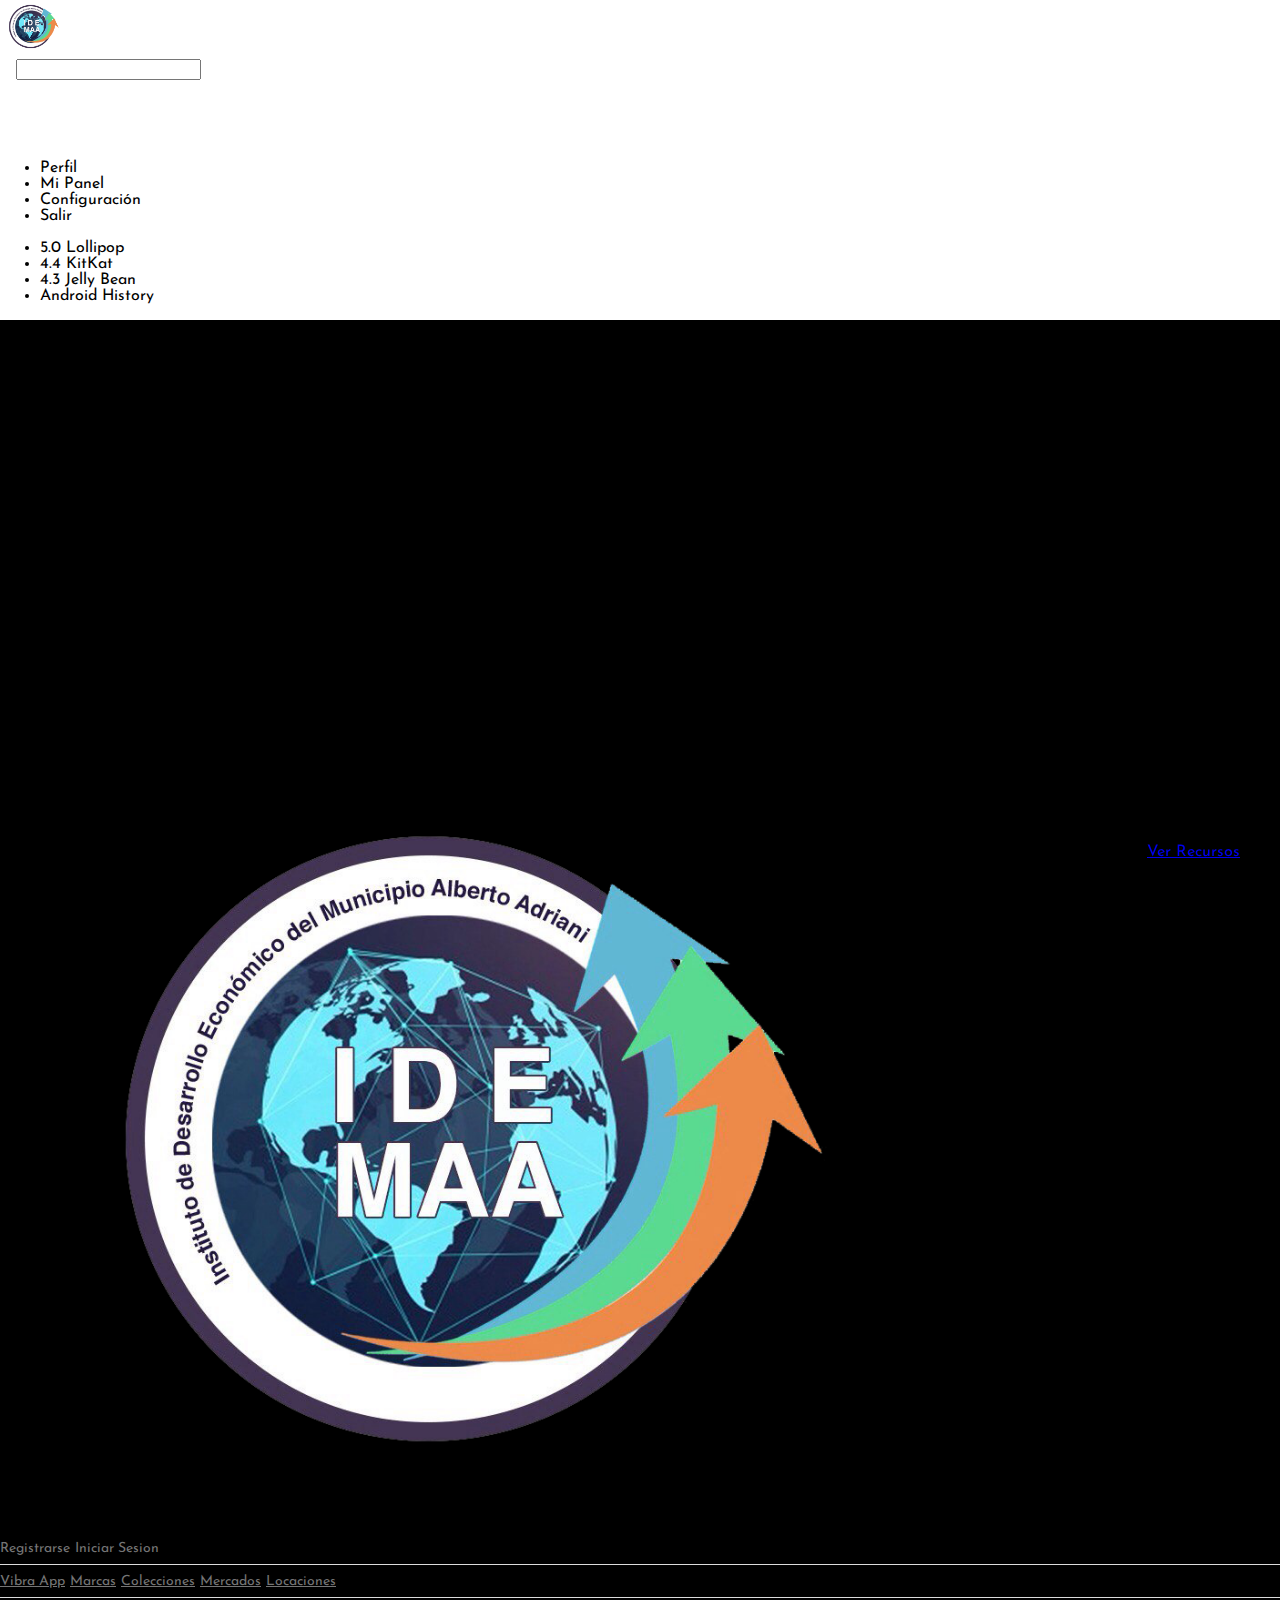
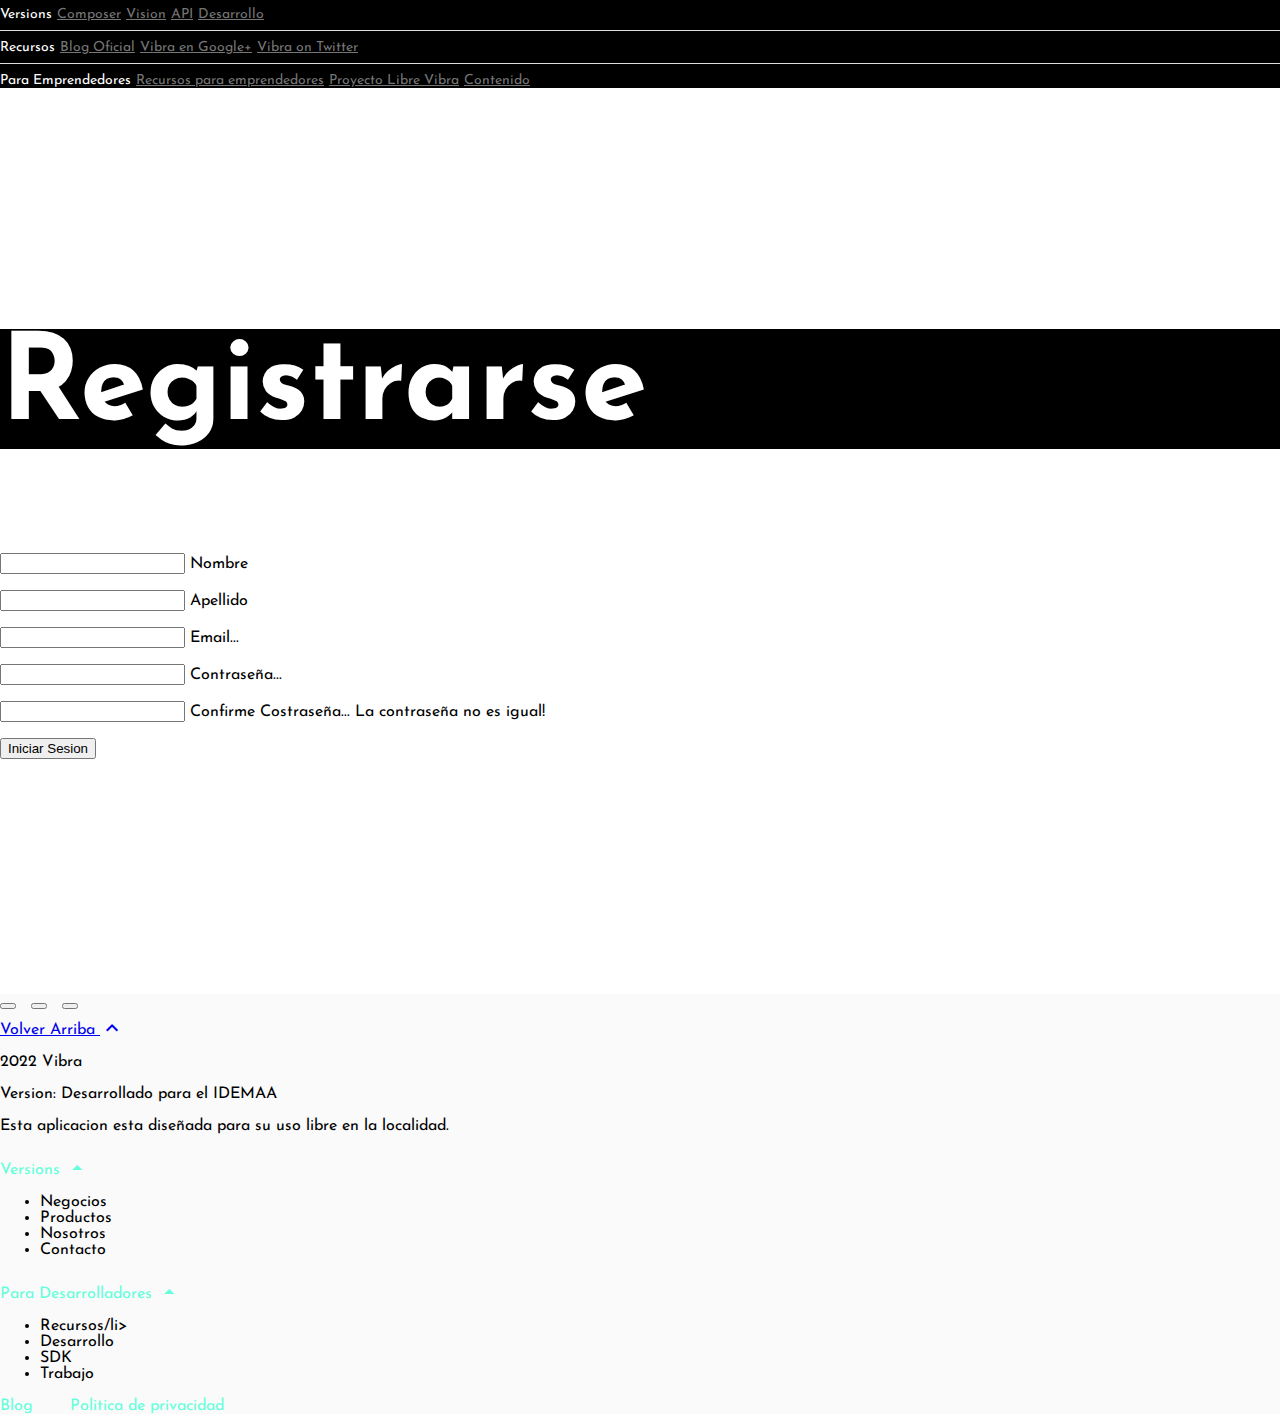
<file: front/signup.html>
<!doctype html>
<!--
  Material Design Lite
  Copyright 2015 Google Inc. All rights reserved.

  Licensed under the Apache License, Version 2.0 (the "License");
  you may not use this file except in compliance with the License.
  You may obtain a copy of the License at

      https://www.apache.org/licenses/LICENSE-2.0

  Unless required by applicable law or agreed to in writing, software
  distributed under the License is distributed on an "AS IS" BASIS,
  WITHOUT WARRANTIES OR CONDITIONS OF ANY KIND, either express or implied.
  See the License for the specific language governing permissions and
  limitations under the License
-->

<html lang="en">
  <head>
    <meta charset="utf-8">
    <meta http-equiv="X-UA-Compatible" content="IE=edge">
    <meta name="description" content="Introducing Lollipop, a sweet new take on Android.">
    <meta name="viewport" content="width=device-width, initial-scale=1.0, minimum-scale=1.0">
    <title>IDEMAA | Vibra</title>

    <!-- Page styles -->
    <link rel="stylesheet" href="https://fonts.googleapis.com/css?family=Roboto:regular,bold,italic,thin,light,bolditalic,black,medium&amp;lang=en">
    <link rel="stylesheet" href="https://fonts.googleapis.com/icon?family=Material+Icons">
    <link rel="stylesheet" href="https://code.getmdl.io/1.3.0/material.blue_grey-light_blue.min.css" />
    <link rel="stylesheet" href="../front/css/styles.css">
    <link rel="icon" type="image/png" href="../front/images/idemaalogo.png">
    <script type='text/javascript' src='../front/js/scripts.js'></script>
    <style>
    @import url('https://fonts.googleapis.com/css2?family=Josefin+Sans:wght@100;200;400&display=swap');
    #view-source {
      position: fixed;
      display: block;
      right: 0;
      bottom: 0;
      margin-right: 40px;
      margin-bottom: 40px;
      z-index: 900;
    }

    body {

    font-family: 'Josefin Sans', sans-serif;



    }



    .demo-card-wide.mdl-card {
  width: 512px;
}
.demo-card-wide > .mdl-card__title {
  color: #fff;
  height: 176px;
  background: url('../front/images/wear.png') center / cover;
}
.demo-card-wide > .mdl-card__menu {
  color: #fff;
}

#saininbots {
  background-color: hsla(0, 0%, 0%, 0.6);
  position: fixed;
  top:0.1%;
  right: 1%;
  display: none;
  width: 100%;
  height: 100%;
  align: center;

}

#sainincar {
  position: relative;
  top: 17%;
  margin: auto;


}

#loginbots {
  background-color: hsla(0, 0%, 0%, 0.6);
  position: fixed;
  top:0.1%;
  right: 1%;
  display: none;
  width: 100%;
  height: 100%;
  align: center;

}

#logincar {
  position: relative;
  top: 17%;
  margin: auto;


}

#logincar > .mdl-card__title {

  background: url('../front/images/devices.jpg') center / cover;


}

#more-button {
  display: none;


}




    </style>
  </head>
  <body id="bodei">
    <div class="mdl-layout mdl-js-layout mdl-layout--fixed-header">

      <div class="android-header mdl-layout__header mdl-layout__header--waterfall">
        <div class="mdl-layout__header-row">
          <span class="android-title mdl-layout-title">
           <a href="index.html">
            <img id="idemaa-logo" src="../front/images/idemaalogo.png">
              </a>
          </span>
          <!-- Add spacer, to align navigation to the right in desktop -->
          <div class="android-header-spacer mdl-layout-spacer"></div>
          <div class="android-search-box mdl-textfield mdl-js-textfield mdl-textfield--expandable mdl-textfield--floating-label mdl-textfield--align-right mdl-textfield--full-width">
            <label class="mdl-button mdl-js-button mdl-button--icon" for="search-field">

            </label>
            <div class="mdl-textfield__expandable-holder">
              <input class="mdl-textfield__input" type="text" id="search-field">
            </div>
          </div>
          <!-- Navigation -->
          <div id="nav-cont" class="android-navigation-container">

            <nav class="android-navigation mdl-navigation">

              <a class="mdl-navigation__link mdl-typography--text-uppercase" onclick="location.href='index.html';">Nosotros</a>



            <a class="mdl-navigation__link mdl-typography--text-uppercase" onclick="togglesignup()">Registrarse</a>


              <a class="mdl-navigation__link mdl-typography--text-uppercase" onclick="togglelogin()">Iniciar Sesion</a>

            </nav>
          </div>

          <span class="android-mobile-title mdl-layout-title">
            <img id="idemaa-logo" src="../front/images/idemaalogo.png">
          </span>
          <button class="android-more-button mdl-button mdl-js-button mdl-button--icon mdl-js-ripple-effect" id="more-button">
            <i class="material-icons">more_vert</i>
          </button>
          <ul class="mdl-menu mdl-js-menu mdl-menu--bottom-right mdl-js-ripple-effect" for="more-button">
            <li disabled class="mdl-menu__item">Perfil</li>
            <li onclick="location.href='user.html';" class="mdl-menu__item">Mi Panel</li>
            <li disabled class="mdl-menu__item">Configuración</li>
            <li onclick="logout()" class="mdl-menu__item">Salir</li>
          </ul>



          <ul class="mdl-menu mdl-js-menu mdl-js-ripple-effect" for="more-button2">
            <li class="mdl-menu__item">5.0 Lollipop</li>
            <li class="mdl-menu__item">4.4 KitKat</li>
            <li disabled class="mdl-menu__item">4.3 Jelly Bean</li>
            <li class="mdl-menu__item">Android History</li>
          </ul>




          <div id="loginbots" >




          <div id="logincar" class="demo-card-wide mdl-card mdl-shadow--2dp">
            <div class="mdl-card__title">
              <h2 class="mdl-card__title-text">Bienvenido</h2>
            </div>
            <div class="mdl-card__supporting-text">

              <!-- Textfield with Floating Label -->

                    <form id="formalogin" action="#">
                      <div class="mdl-textfield mdl-js-textfield mdl-textfield--floating-label">
                        <input class="mdl-textfield__input" type="text" id="login-mail">
                        <label class="mdl-textfield__label" for="login-mail">Email...</label>
                      </div>

                    <!-- Numeric Textfield with Floating Label -->

                      <div class="mdl-textfield mdl-js-textfield mdl-textfield--floating-label">
                        <input class="mdl-textfield__input" type="password" pattern="-?[0-9]*(\.[0-9]+)?" id="loginpass">
                        <label class="mdl-textfield__label" for="loginpass">Contraseña...</label>
                      </div>
                    </form>



            </div>
            <div class="mdl-card__actions mdl-card--border">
              <a onclick="login()" class="mdl-button mdl-button--colored mdl-js-button mdl-js-ripple-effect">
                Log in
              </a>
            </div>
            <div class="mdl-card__menu">
              <button onclick="document.getElementById('loginbots').style.display = 'none';" class="mdl-button mdl-button--icon mdl-js-button mdl-js-ripple-effect">
                <i class="material-icons">close</i>
              </button>
            </div>
          </div>

            </div>





        </div>

      </div>





      <div style="background-color: black;" class="android-drawer mdl-layout__drawer">
        <span style="background-color: black;" class="mdl-layout-title">
          <img id="idemaa-logo-menu" src="images/idemaalogo.png">
        </span>
        <nav class="mdl-navigation">
          <a id="draw-signin" class="mdl-navigation__link" onclick="location.href='signup.html';">Registrarse</a>
          <a id="draw-login" class="mdl-navigation__link" onclick="togglelogin()">Iniciar Sesion</a>
          <div class="android-drawer-separator"></div>
          <a class="mdl-navigation__link" href="">Vibra App</a>
          <a class="mdl-navigation__link" href="">Marcas</a>
          <a class="mdl-navigation__link" href="">Colecciones</a>
          <a class="mdl-navigation__link" href="">Mercados</a>
          <a class="mdl-navigation__link" href="">Locaciones</a>
          <div class="android-drawer-separator"></div>
          <span style="color: white;" class="mdl-navigation__link" href="">Versions</span>
          <a class="mdl-navigation__link" href="">Composer</a>
          <a class="mdl-navigation__link" href="">Vision</a>
          <a class="mdl-navigation__link" href="">API</a>
          <a class="mdl-navigation__link" href="">Desarrollo</a>
          <div class="android-drawer-separator"></div>
          <span style="color: white;" class="mdl-navigation__link" href="">Recursos</span>
          <a class="mdl-navigation__link" href="">Blog Oficial</a>
          <a class="mdl-navigation__link" href="">Vibra en Google+</a>
          <a class="mdl-navigation__link" href="">Vibra on Twitter</a>
          <div class="android-drawer-separator"></div>
          <span style="color: white;" class="mdl-navigation__link" href="">Para Emprendedores</span>
          <a class="mdl-navigation__link" href="">Recursos para emprendedores</a>
          <a class="mdl-navigation__link" href="">Proyecto Libre Vibra</a>
          <a class="mdl-navigation__link" href="">Contenido</a>
        </nav>
      </div>




      <div class="android-content mdl-layout__content">
        <a name="top"></a>
        <div style="background-color: white;" class="mdl-typography--text-center">
          <div class="logo-font android-slogan"><h1 id="hello-user" style="font-family: 'Josefin Sans', sans-serif; background-color: black; color: white;">Registrarse</h1></div>
          <div style="font-family: 'Josefin Sans', sans-serif; font-style: italic; font-weight:200;" class="logo-font android-sub-slogan"></div>


<div id="stockdotshop-content">

              <form id="formasignup" action="#">
                      <div class="mdl-textfield mdl-js-textfield mdl-textfield--floating-label">
                        <input class="mdl-textfield__input" type="text" id="name">
                        <label class="mdl-textfield__label" for="name">Nombre</label>
                      </div>
                <br>
                      <div class="mdl-textfield mdl-js-textfield mdl-textfield--floating-label">
                        <input class="mdl-textfield__input" type="text" id="lastname">
                        <label class="mdl-textfield__label" for="lastname">Apellido</label>
                      </div>
                <br>
                      <div class="mdl-textfield mdl-js-textfield mdl-textfield--floating-label">
                        <input class="mdl-textfield__input" type="text" id="email">
                        <label class="mdl-textfield__label" for="email">Email...</label>
                      </div>
                <br>
                    <!-- Numeric Textfield with Floating Label -->

                      <div class="mdl-textfield mdl-js-textfield mdl-textfield--floating-label">
                        <input class="mdl-textfield__input" type="password" pattern="-?[0-9]*(\.[0-9]+)?" id="signpassword">
                        <label class="mdl-textfield__label" for="signpassword">Contraseña...</label>
                      </div>
                <br>
                      <div class="mdl-textfield mdl-js-textfield mdl-textfield--floating-label">
                        <input class="mdl-textfield__input" type="password" pattern="-?[0-9]*(\.[0-9]+)?" id="bolsheit">
                        <label class="mdl-textfield__label" for="bolsheit">Confirme Costraseña...</label>
                        <span class="mdl-textfield__error">La contraseña no es igual!</span>
                      </div>
                    </form>




              </div>
<br>
          <button onclick="SignUpNow()" id="extra-signin" class="mdl-button mdl-js-button mdl-button--raised mdl-js-ripple-effect">
  Iniciar Sesion
</button>
          <br>
          <br>
<p id="signup-status"></p>

         <div id="sneaker-user" class="android-more-section">
          <div class="android-section-title mdl-typography--display-1-color-contrast"><h3 style="font-family: 'Josefin Sans', sans-serif;"></h3>  </div>

        </div>






        </div>



        <footer class="android-footer mdl-mega-footer">
          <div class="mdl-mega-footer--top-section">
            <div class="mdl-mega-footer--left-section">
              <button class="mdl-mega-footer--social-btn"></button>
              &nbsp;
              <button class="mdl-mega-footer--social-btn"></button>
              &nbsp;
              <button class="mdl-mega-footer--social-btn"></button>
            </div>
            <div class="mdl-mega-footer--right-section">
              <a class="mdl-typography--font-light" href="#top">
                Volver Arriba
                <i class="material-icons">expand_less</i>
              </a>
            </div>
          </div>

          <div class="mdl-mega-footer--middle-section">
            <p class="mdl-typography--font-light">2022 Vibra</p>
            <p class="mdl-typography--font-light">Version: <a id="version"></a> Desarrollado para el IDEMAA</p>
            <p class="mdl-typography--font-light">Esta aplicacion esta diseñada para su uso libre en la localidad.</p>
          </div>

          <div class="mdl-mega-footer--bottom-section">
            <a class="android-alt-link android-link-menu mdl-typography--font-light" id="version-dropdown">
              Versions
              <i class="material-icons">arrow_drop_up</i>
            </a>
            <ul class="mdl-menu mdl-js-menu mdl-menu--top-left mdl-js-ripple-effect" for="version-dropdown">
              <li class="mdl-menu__item">Negocios</li>
              <li class="mdl-menu__item">Productos</li>
              <li class="mdl-menu__item">Nosotros</li>
              <li class="mdl-menu__item">Contacto</li>
            </ul>
            <a class="android-alt-link android-link-menu mdl-typography--font-light" id="developers-dropdown">
              Para Desarrolladores
              <i class="material-icons">arrow_drop_up</i>
            </a>
            <ul class="mdl-menu mdl-js-menu mdl-menu--top-left mdl-js-ripple-effect" for="developers-dropdown">
              <li class="mdl-menu__item">Recursos/li>
              <li class="mdl-menu__item">Desarrollo</li>
              <li class="mdl-menu__item">SDK</li>
              <li class="mdl-menu__item">Trabajo</li>
            </ul>
            <a class="android-alt-link mdl-typography--font-light" href="">Blog</a>
            <a class="android-alt-link mdl-typography--font-light" href="">Politica de privacidad</a>
          </div>

        </footer>

      </div>
    </div>
    <a href="https://github.com/google/material-design-lite/blob/mdl-1.x/templates/android-dot-com/" target="_blank" id="view-source" class="mdl-button mdl-js-button mdl-button--raised mdl-js-ripple-effect mdl-color--accent mdl-color-text--accent-contrast">Ver Recursos</a>
    <script src="https://code.getmdl.io/1.3.0/material.min.js"></script>
  </body>
</html>
</file>
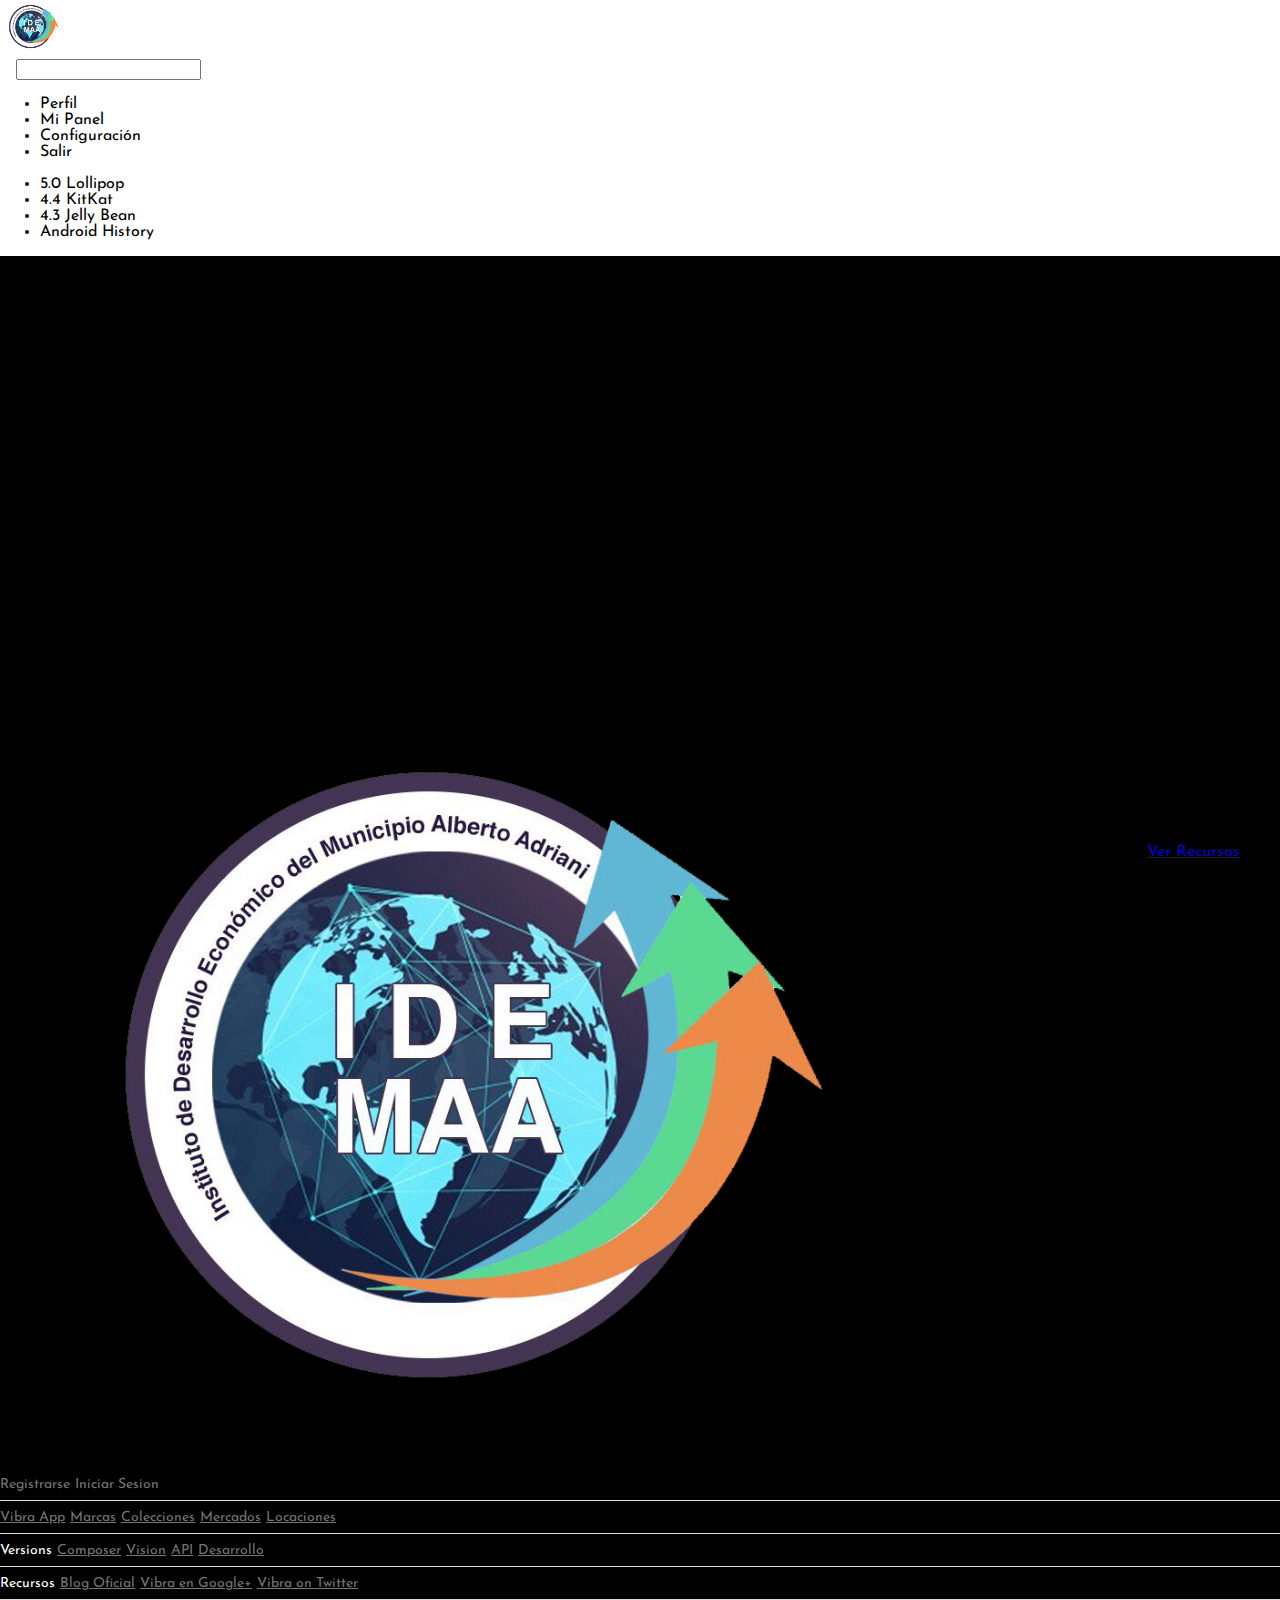
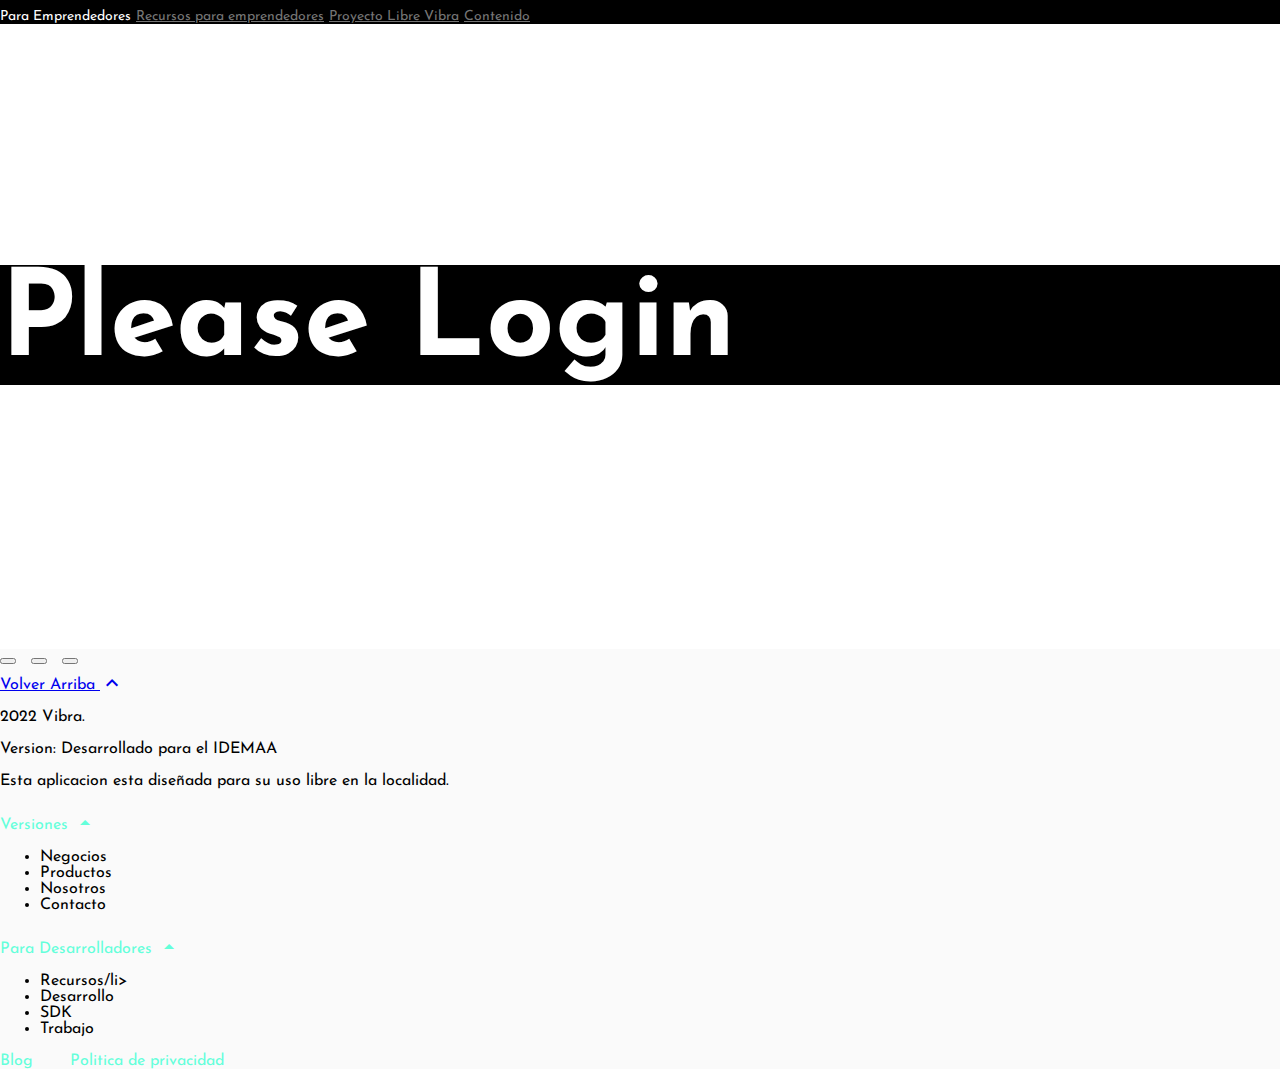
<file: front/user.html>
<!doctype html>
<!--
  Material Design Lite
  Copyright 2015 Google Inc. All rights reserved.

  Licensed under the Apache License, Version 2.0 (the "License");
  you may not use this file except in compliance with the License.
  You may obtain a copy of the License at

      https://www.apache.org/licenses/LICENSE-2.0

  Unless required by applicable law or agreed to in writing, software
  distributed under the License is distributed on an "AS IS" BASIS,
  WITHOUT WARRANTIES OR CONDITIONS OF ANY KIND, either express or implied.
  See the License for the specific language governing permissions and
  limitations under the License
-->

<html lang="en">
  <head>
    <meta charset="utf-8">
    <meta http-equiv="X-UA-Compatible" content="IE=edge">
    <meta name="description" content="Introducing Lollipop, a sweet new take on Android.">
    <meta name="viewport" content="width=device-width, initial-scale=1.0, minimum-scale=1.0">
    <title>IDEMAA | Vibra</title>

    <!-- Page styles -->
    <link rel="stylesheet" href="https://fonts.googleapis.com/css?family=Roboto:regular,bold,italic,thin,light,bolditalic,black,medium&amp;lang=en">
    <link rel="stylesheet" href="https://fonts.googleapis.com/icon?family=Material+Icons">
    <link rel="stylesheet" href="https://code.getmdl.io/1.3.0/material.blue_grey-light_blue.min.css" />
    <link rel="stylesheet" href="../front/css/styles.css">
    <link rel="icon" type="image/png" href="../front/images/idemaalogo.png">
    <script type='text/javascript' src='../front/js/scripts.js'></script>
    <style>
    @import url('https://fonts.googleapis.com/css2?family=Josefin+Sans:wght@100;200;400&display=swap');
    #view-source {
      position: fixed;
      display: block;
      right: 0;
      bottom: 0;
      margin-right: 40px;
      margin-bottom: 40px;
      z-index: 900;
    }

    body {

    font-family: 'Josefin Sans', sans-serif;



    }



    .demo-card-wide.mdl-card {
  width: 512px;
}
.demo-card-wide > .mdl-card__title {
  color: #fff;
  height: 176px;
  background: url('../front/images/wear.png') center / cover;
}
.demo-card-wide > .mdl-card__menu {
  color: #fff;
}

#saininbots {
  background-color: hsla(0, 0%, 0%, 0.6);
  position: fixed;
  top:0.1%;
  right: 1%;
  display: none;
  width: 100%;
  height: 100%;
  align: center;

}

#sainincar {
  position: relative;
  top: 17%;
  margin: auto;


}

#loginbots {
  background-color: hsla(0, 0%, 0%, 0.6);
  position: fixed;
  top:0.1%;
  right: 1%;
  display: none;
  width: 100%;
  height: 100%;
  align: center;

}

#logincar {
  position: relative;
  top: 17%;
  margin: auto;


}

#logincar > .mdl-card__title {

  background: url('../front/images/devices.jpg') center / cover;


}

#more-button {
  display: none;


}

#shoe-card{
  opacity: 0.0;

}





    </style>
  </head>
  <body id="bodei" onload="loaduser()">
    <div class="mdl-layout mdl-js-layout mdl-layout--fixed-header">

      <div class="android-header mdl-layout__header mdl-layout__header--waterfall">
        <div class="mdl-layout__header-row">
          <span class="android-title mdl-layout-title">
            <a href="index.html">
            <img id="idemaa-logo" src="../front/images/idemaalogo.png">
              </a>
          </span>
          <!-- Add spacer, to align navigation to the right in desktop -->
          <div class="android-header-spacer mdl-layout-spacer"></div>
          <div onclick="location.href='search.html';" class="android-search-box mdl-textfield mdl-js-textfield mdl-textfield--expandable mdl-textfield--floating-label mdl-textfield--align-right mdl-textfield--full-width">
            <label class="mdl-button mdl-js-button mdl-button--icon" for="search-field">

            </label>
            <div class="mdl-textfield__expandable-holder">
              <input class="mdl-textfield__input" type="text" id="search-field">
            </div>
          </div>
          <!-- Navigation -->
          <div id="nav-cont" class="android-navigation-container">

            <nav class="android-navigation mdl-navigation">

              <a class="mdl-navigation__link mdl-typography--text-uppercase" href="">Nosotros</a>



            <a class="mdl-navigation__link mdl-typography--text-uppercase" onclick="togglesignup()">Registrarse</a>


              <a class="mdl-navigation__link mdl-typography--text-uppercase" onclick="togglelogin()">Iniciar Sesion</a>

            </nav>
          </div>

          <span class="android-mobile-title mdl-layout-title">
            <a href="index.html">
            <img id="idemaa-logo" src="../front/images/idemaalogo.png">
              </a>
          </span>

          <button class="android-more-button mdl-button mdl-js-button mdl-button--icon mdl-js-ripple-effect" id="more-button">
            <i class="material-icons">more_vert</i>
          </button>
          <ul class="mdl-menu mdl-js-menu mdl-menu--bottom-right mdl-js-ripple-effect" for="more-button">
            <li disabled class="mdl-menu__item">Perfil</li>
            <li onclick="location.href='user.html';" class="mdl-menu__item">Mi Panel</li>
            <li disabled class="mdl-menu__item">Configuración</li>
            <li onclick="logout()" class="mdl-menu__item">Salir</li>
          </ul>



          <ul class="mdl-menu mdl-js-menu mdl-js-ripple-effect" for="more-button2">
            <li class="mdl-menu__item">5.0 Lollipop</li>
            <li class="mdl-menu__item">4.4 KitKat</li>
            <li disabled class="mdl-menu__item">4.3 Jelly Bean</li>
            <li class="mdl-menu__item">Android History</li>
          </ul>



          <div id="saininbots" >




          <div id="sainincar" class="demo-card-wide mdl-card mdl-shadow--2dp">
            <div class="mdl-card__title">
              <h2 class="mdl-card__title-text">Iniciar Sesion</h2>
            </div>
            <div class="mdl-card__supporting-text">

              <!-- Textfield with Floating Label -->

                    <form id="formasignup" action="#">
                      <div class="mdl-textfield mdl-js-textfield mdl-textfield--floating-label">
                        <input class="mdl-textfield__input" type="text" id="sample3">
                        <label class="mdl-textfield__label" for="sample3">Email...</label>
                      </div>

                    <!-- Numeric Textfield with Floating Label -->

                      <div class="mdl-textfield mdl-js-textfield mdl-textfield--floating-label">
                        <input class="mdl-textfield__input" type="password" pattern="-?[0-9]*(\.[0-9]+)?" id="sample4">
                        <label class="mdl-textfield__label" for="sample4">Contraseña...</label>
                      </div>
                      <div class="mdl-textfield mdl-js-textfield mdl-textfield--floating-label">
                        <input class="mdl-textfield__input" type="password" pattern="-?[0-9]*(\.[0-9]+)?" id="sample4">
                        <label class="mdl-textfield__label" for="sample4">Confirmar Contraseña...</label>
                        <span class="mdl-textfield__error">Contraseña no es igual!</span>
                      </div>
                    </form>



            </div>
            <div class="mdl-card__actions mdl-card--border">
              <a onclick="gosignup()" class="mdl-button mdl-button--colored mdl-js-button mdl-js-ripple-effect">
                Sign In
              </a>
            </div>
            <div class="mdl-card__menu">
              <button onclick="document.getElementById('saininbots').style.display = 'none';" class="mdl-button mdl-button--icon mdl-js-button mdl-js-ripple-effect">
                <i class="material-icons">close</i>
              </button>
            </div>
          </div>

            </div>

          <div id="loginbots" >




          <div id="logincar" class="demo-card-wide mdl-card mdl-shadow--2dp">
            <div class="mdl-card__title">
              <h2 class="mdl-card__title-text">Bienvenido</h2>
            </div>
            <div class="mdl-card__supporting-text">

              <!-- Textfield with Floating Label -->

                    <form id="formasignupex" action="#">
                      <div class="mdl-textfield mdl-js-textfield mdl-textfield--floating-label">
                        <input class="mdl-textfield__input" type="text" id="login-mail">
                        <label class="mdl-textfield__label" for="sample3">Email...</label>
                      </div>

                    <!-- Numeric Textfield with Floating Label -->

                      <div class="mdl-textfield mdl-js-textfield mdl-textfield--floating-label">
                        <input class="mdl-textfield__input" type="password" pattern="-?[0-9]*(\.[0-9]+)?" id="loginpass">
                        <label class="mdl-textfield__label" for="sample4">Contraseña</label>
                      </div>
                    </form>



            </div>
            <div class="mdl-card__actions mdl-card--border">
              <a onclick="login()" class="mdl-button mdl-button--colored mdl-js-button mdl-js-ripple-effect">
                Iniciar Sesion
              </a>
            </div>
            <div class="mdl-card__menu">
              <button onclick="document.getElementById('loginbots').style.display = 'none';" class="mdl-button mdl-button--icon mdl-js-button mdl-js-ripple-effect">
                <i class="material-icons">close</i>
              </button>
            </div>
          </div>

            </div>





        </div>

      </div>





      <div style="background-color: black;" class="android-drawer mdl-layout__drawer">
        <span style="background-color: black;" class="mdl-layout-title">
          <img id="idemaa-logo-menu" src="images/idemaalogo.png">
        </span>
        <nav class="mdl-navigation">
          <a id="draw-signin" class="mdl-navigation__link" onclick="location.href='signup.html';">Registrarse</a>
          <a id="draw-login" class="mdl-navigation__link" onclick="togglelogin()">Iniciar Sesion</a>
          <div class="android-drawer-separator"></div>
          <a class="mdl-navigation__link" href="">Vibra App</a>
          <a class="mdl-navigation__link" href="">Marcas</a>
          <a class="mdl-navigation__link" href="">Colecciones</a>
          <a class="mdl-navigation__link" href="">Mercados</a>
          <a class="mdl-navigation__link" href="">Locaciones</a>
          <div class="android-drawer-separator"></div>
          <span style="color: white;" class="mdl-navigation__link" href="">Versions</span>
          <a class="mdl-navigation__link" href="">Composer</a>
          <a class="mdl-navigation__link" href="">Vision</a>
          <a class="mdl-navigation__link" href="">API</a>
          <a class="mdl-navigation__link" href="">Desarrollo</a>
          <div class="android-drawer-separator"></div>
          <span style="color: white;" class="mdl-navigation__link" href="">Recursos</span>
          <a class="mdl-navigation__link" href="">Blog Oficial</a>
          <a class="mdl-navigation__link" href="">Vibra en Google+</a>
          <a class="mdl-navigation__link" href="">Vibra on Twitter</a>
          <div class="android-drawer-separator"></div>
          <span style="color: white;" class="mdl-navigation__link" href="">Para Emprendedores</span>
          <a class="mdl-navigation__link" href="">Recursos para emprendedores</a>
          <a class="mdl-navigation__link" href="">Proyecto Libre Vibra</a>
          <a class="mdl-navigation__link" href="">Contenido</a>
        </nav>
      </div>




      <div class="android-content mdl-layout__content">
        <a name="top"></a>
        <div style="background-color: white;" class="mdl-typography--text-center">
          <div class="logo-font android-slogan"><h1 id="hello-user" style="font-family: 'Josefin Sans', sans-serif; background-color: black; color: white;">Hola, Usuario</h1></div>
          <div style="font-family: 'Josefin Sans', sans-serif; font-style: italic; font-weight:200;" class="logo-font android-sub-slogan"></div>


<div id="stockdotshop-content">






              </div>


         <div id="sneaker-user" class="android-more-section">
          <div class="android-section-title mdl-typography--display-1-color-contrast"><h3 style="font-family: 'Josefin Sans', sans-serif;">Gracias por registrarte!</h3>
            <h4>Quédate pendiente de tu correo electrónico para actualizaciones!</h4>

          </div>



        </div>






        </div>

        <footer class="android-footer mdl-mega-footer">
          <div class="mdl-mega-footer--top-section">
            <div class="mdl-mega-footer--left-section">
              <button class="mdl-mega-footer--social-btn"></button>
              &nbsp;
              <button class="mdl-mega-footer--social-btn"></button>
              &nbsp;
              <button class="mdl-mega-footer--social-btn"></button>
            </div>
            <div class="mdl-mega-footer--right-section">
              <a class="mdl-typography--font-light" href="#top">
                Volver Arriba
                <i class="material-icons">expand_less</i>
              </a>
            </div>
          </div>

          <div class="mdl-mega-footer--middle-section">
            <p class="mdl-typography--font-light">2022 Vibra.</p>
            <p class="mdl-typography--font-light">Version: <a id="version"></a> Desarrollado para el IDEMAA</p>
            <p class="mdl-typography--font-light">Esta aplicacion esta diseñada para su uso libre en la localidad.</p>
          </div>

          <div class="mdl-mega-footer--bottom-section">
            <a class="android-alt-link android-link-menu mdl-typography--font-light" id="version-dropdown">
              Versiones
              <i class="material-icons">arrow_drop_up</i>
            </a>
            <ul class="mdl-menu mdl-js-menu mdl-menu--top-left mdl-js-ripple-effect" for="version-dropdown">
              <li class="mdl-menu__item">Negocios</li>
              <li class="mdl-menu__item">Productos</li>
              <li class="mdl-menu__item">Nosotros</li>
              <li class="mdl-menu__item">Contacto</li>
            </ul>
            <a class="android-alt-link android-link-menu mdl-typography--font-light" id="developers-dropdown">
              Para Desarrolladores
              <i class="material-icons">arrow_drop_up</i>
            </a>
            <ul class="mdl-menu mdl-js-menu mdl-menu--top-left mdl-js-ripple-effect" for="developers-dropdown">
              <li class="mdl-menu__item">Recursos/li>
              <li class="mdl-menu__item">Desarrollo</li>
              <li class="mdl-menu__item">SDK</li>
              <li class="mdl-menu__item">Trabajo</li>
            </ul>
            <a class="android-alt-link mdl-typography--font-light" href="">Blog</a>
            <a class="android-alt-link mdl-typography--font-light" href="">Politica de privacidad</a>
          </div>

        </footer>

      </div>
    </div>
    <a href="https://github.com/google/material-design-lite/blob/mdl-1.x/templates/android-dot-com/" target="_blank" id="view-source" class="mdl-button mdl-js-button mdl-button--raised mdl-js-ripple-effect mdl-color--accent mdl-color-text--accent-contrast">Ver Recursos</a>
    <script src="https://code.getmdl.io/1.3.0/material.min.js"></script>
  </body>
</html>
</file>
<file: front/css/styles.css>
/**
 * Copyright 2015 Google Inc. All Rights Reserved.
 *
 * Licensed under the Apache License, Version 2.0 (the "License");
 * you may not use this file except in compliance with the License.
 * You may obtain a copy of the License at
 *
 *      http://www.apache.org/licenses/LICENSE-2.0
 *
 * Unless required by applicable law or agreed to in writing, software
 * distributed under the License is distributed on an "AS IS" BASIS,
 * WITHOUT WARRANTIES OR CONDITIONS OF ANY KIND, either express or implied.
 * See the License for the specific language governing permissions and
 * limitations under the License.
 */

body {
  margin: 0;
}

/* Disable ugly boxes around images in IE10 */
a img{
  border: 0px;
}

::-moz-selection {
  background-color: #6ab344;
  color: #fff;
}

::selection {
  background-color: #6ab344;
  color: #fff;
}

.android-search-box .mdl-textfield__input {
  color: rgba(0, 0, 0, 0.87);
}

.android-header .mdl-menu__container {
  z-index: 50;
  margin: 0 !important;
}


.mdl-textfield--expandable {
  width: auto;
}

.android-fab {
  position: absolute;
  right: 20%;
  bottom: -26px;
  z-index: 3;
  background: #64ffda !important;
  color: black !important;
}

.android-mobile-title {
  display: none !important;
}


.android-logo-image {
  height: 28px;
  width: 140px;
}


.android-header {
  overflow: visible;
  background-color: white;
}

  .android-header .material-icons {
    color: #767777 !important;
  }

  .android-header .mdl-layout__drawer-button {
    background: transparent;
    color: #767777;
  }

  .android-header .mdl-navigation__link {
    color: #757575;
    font-weight: 700;
    font-size: 14px;
  }

  .android-navigation-container {
    /* Simple hack to make the overflow happen to the left instead... */
    direction: rtl;
    -webkit-order: 1;
        -ms-flex-order: 1;
            order: 1;
    width: 500px;
    transition: opacity 0.2s cubic-bezier(0.4, 0, 0.2, 1),
        width 0.2s cubic-bezier(0.4, 0, 0.2, 1);
  }

  .android-navigation {
    /* ... and now make sure the content is actually LTR */
    direction: ltr;
    -webkit-justify-content: flex-end;
        -ms-flex-pack: end;
            justify-content: flex-end;
    width: 800px;
  }

  .android-search-box.is-focused + .android-navigation-container {
    opacity: 0;
    width: 100px;
  }


  .android-navigation .mdl-navigation__link {
    display: inline-block;
    height: 60px;
    line-height: 68px;
    background-color: transparent !important;
    border-bottom: 4px solid transparent;
  }

    .android-navigation .mdl-navigation__link:hover {
      border-bottom: 4px solid #8bc34a;
    }

  .android-search-box {
    -webkit-order: 2;
        -ms-flex-order: 2;
            order: 2;
    margin-left: 16px;
    margin-right: 16px;
  }

  .android-more-button {
    -webkit-order: 3;
        -ms-flex-order: 3;
            order: 3;
  }


.android-drawer {
  border-right: none;
}

  .android-drawer-separator {
    height: 1px;
    background-color: #dcdcdc;
    margin: 8px 0;
  }

  .android-drawer .mdl-navigation__link.mdl-navigation__link {
    font-size: 14px;
    color: #757575;
  }

  .android-drawer span.mdl-navigation__link.mdl-navigation__link {
    color: #8bc34a;
  }

  .android-drawer .mdl-layout-title {
    position: relative;
    background: #6ab344;
    height: 160px;
  }

    .android-drawer .android-logo-image {
      position: absolute;
      bottom: 16px;
    }

.android-be-together-section {
  position: relative;
  height: 800px;
  width: auto;
  background-color: #f3f3f3;
  background: url('images/slide01.jpg') center 30% no-repeat;
  background-size: cover;
}

.logo-font {
  font-family: 'Roboto', 'Helvetica', 'Arial', sans-serif;
  line-height: 1;
  color: #767777;
  font-weight: 500;
}

.android-slogan {
  font-size: 60px;
  padding-top: 160px;
}

.android-sub-slogan {
  font-size: 21px;
  padding-top: 24px;
}

.android-create-character {
  font-size: 21px;
  padding-top: 400px;
}

  .android-create-character a {
    text-decoration: none;
    color: #767777;
    font-weight: 300;
  }

.android-screen-section {
  position: relative;
  padding-top: 60px;
  padding-bottom: 80px;
}

.android-screens {
  text-align: right;
  width: 100%;
  white-space: nowrap;
  overflow-x: auto;
}

.android-screen {
  text-align: center;
}

.android-screen .android-link {
  margin-top: 16px;
  display: block;
  z-index: 2;
}

.android-image-link {
  text-decoration: none;
}

.android-wear {
  display: inline-block;
  width: 160px;
  margin-right: 32px;
}

  .android-wear .android-screen-image {
    width: 40%;
    z-index: 1;
  }


.android-phone {
  display: inline-block;
  width: 64px;
  margin-right: 48px;
}

  .android-phone .android-screen-image {
    width: 100%;
    z-index: 1;
  }


.android-tablet {
  display: inline-block;
  width: 110px;
  margin-right: 64px;
}

  .android-tablet .android-screen-image {
    width: 100%;
    z-index: 1;
  }

  .android-tablet .android-link {
    display: block;
    z-index: 2;
  }


.android-tv {
  display: inline-block;
  width: 300px;
  margin-right: 80px;
}

  .android-tv .android-screen-image {
    width: 100%;
    z-index: 1;
  }


.android-auto {
  display: inline-block;
  width: 300px;
  overflow: hidden;
}

  .android-auto .android-screen-image {
    display: block;
    height: 300px;
    z-index: 1;
  }


.android-wear-section {
  position: relative;
  background: url('../images/wear.png') center top no-repeat;
  background-size: cover;
  height: 800px;
}

.android-wear-band {
  position: absolute;
  bottom: 0;
  width: 100%;
  text-align: center;
  background-color: #37474f;
}

.android-wear-band-text {
  max-width: 800px;
  margin-left: 25%;
  padding: 24px;
  text-align: left;
  color: white;
}

  .android-wear-band-text p {
    padding-top: 8px;
  }

.android-link {
  text-decoration: none;
  color: #8bc34a !important;
}

  .android-link:hover {
    color: #7cb342 !important;
  }

  .android-link .material-icons {
    position: relative;
    top: -1px;
    vertical-align: middle;
  }

.android-alt-link {
  text-decoration: none;
  color: #64ffda !important;
  font-size: 16px;
}

  .android-alt-link:hover {
    color: #00bfa5 !important;
  }

  .android-alt-link .material-icons {
    position: relative;
    top: 6px;
  }

.android-customized-section {
  text-align: center;
}

.android-customized-section-text {
  max-width: 500px;
  margin-left: auto;
  margin-right: auto;
  padding: 80px 16px 0 16px;
}

  .android-customized-section-text p {
    padding-top: 16px;
  }

.android-customized-section-image {
  background: url('../images/devices.jpg') center top no-repeat;
  background-size: cover;
  height: 400px;
}

.android-more-section {
  padding: 80px 0;
  max-width: 1044px;
  margin-left: auto;
  margin-right: auto;
}

  .android-more-section .android-section-title {
    margin-left: 12px;
    padding-bottom: 24px;
  }

.android-card-container {
}

  .android-card-container .mdl-card__media {
    overflow: hidden;
    background: transparent;
  }

    .android-card-container .mdl-card__media img {
      width: 100%;
    }

  .android-card-container .mdl-card__title {
    background: transparent;
    height: auto;
  }

  .android-card-container .mdl-card__title-text {
    color: black;
    height: auto;
  }

  .android-card-container .mdl-card__supporting-text {
    height: auto;
    color: black;
    padding-bottom: 56px;
  }

  .android-card-container .mdl-card__actions {
    position: absolute;
    bottom: 0;
  }

  .android-card-container .mdl-card__actions a {
    border-top: none;
    font-size: 16px;
  }

.android-footer {
  background-color: #fafafa;
  position: relative;
}

  .android-footer a:hover {
    color: #8bc34a;
  }

  .android-footer .mdl-mega-footer--top-section::after {
    border-bottom: none;
  }

  .android-footer .mdl-mega-footer--middle-section::after {
    border-bottom: none;
  }

  .android-footer .mdl-mega-footer--bottom-section {
    position: relative;
  }

  .android-footer .mdl-mega-footer--bottom-section a {
    margin-right: 2em;
  }

  .android-footer .mdl-mega-footer--right-section a .material-icons {
    position: relative;
    top: 6px;
  }


.android-link-menu:hover {
  cursor: pointer;
}


/**** Mobile layout ****/
@media (max-width: 900px) {
  .android-navigation-container {
    display: none;
  }

  .android-title {
    display: none !important;
  }

  .android-mobile-title {
    display: block !important;
    position: absolute;
    left: calc(50% - 70px);
    top: 12px;
    transition: opacity 0.2s cubic-bezier(0.4, 0, 0.2, 1);
  }

  /* WebViews in iOS 9 break the "~" operator, and WebViews in OS X 10.10 break
     consecutive "+" operators in some cases. Therefore, we need to use both
     here to cover all the bases. */
  .android.android-search-box.is-focused ~ .android-mobile-title,
  .android-search-box.is-focused + .android-navigation-container + .android-mobile-title {
    opacity: 0;
  }

  .android-more-button {
    display: none;
  }

  .android-search-box.is-focused {
    width: calc(100% - 48px);
  }

  .android-search-box .mdl-textfield__expandable-holder {
    width: 100%;
  }

  .android-be-together-section {
    height: 350px;
  }

  .android-slogan {
    font-size: 26px;
    margin: 0 16px;
    padding-top: 24px;
  }

  .android-sub-slogan {
    font-size: 16px;
    margin: 0 16px;
    padding-top: 8px;
  }

  .android-create-character {
    padding-top: 200px;
    font-size: 16px;
  }

  .android-create-character img {
    height: 12px;
  }

  .android-fab {
    display: none;
  }

  .android-wear-band-text {
    margin-left: 0;
    padding: 16px;
  }

  .android-footer .mdl-mega-footer--bottom-section {
    display: none;
  }
}

#idemaa-logo {

  position: relative;
  max-width: 5%;



}

#idemaa-logo-menu {

  position: relative;
  max-width: 70%;
  margin-top: 35%;

}
</file>
